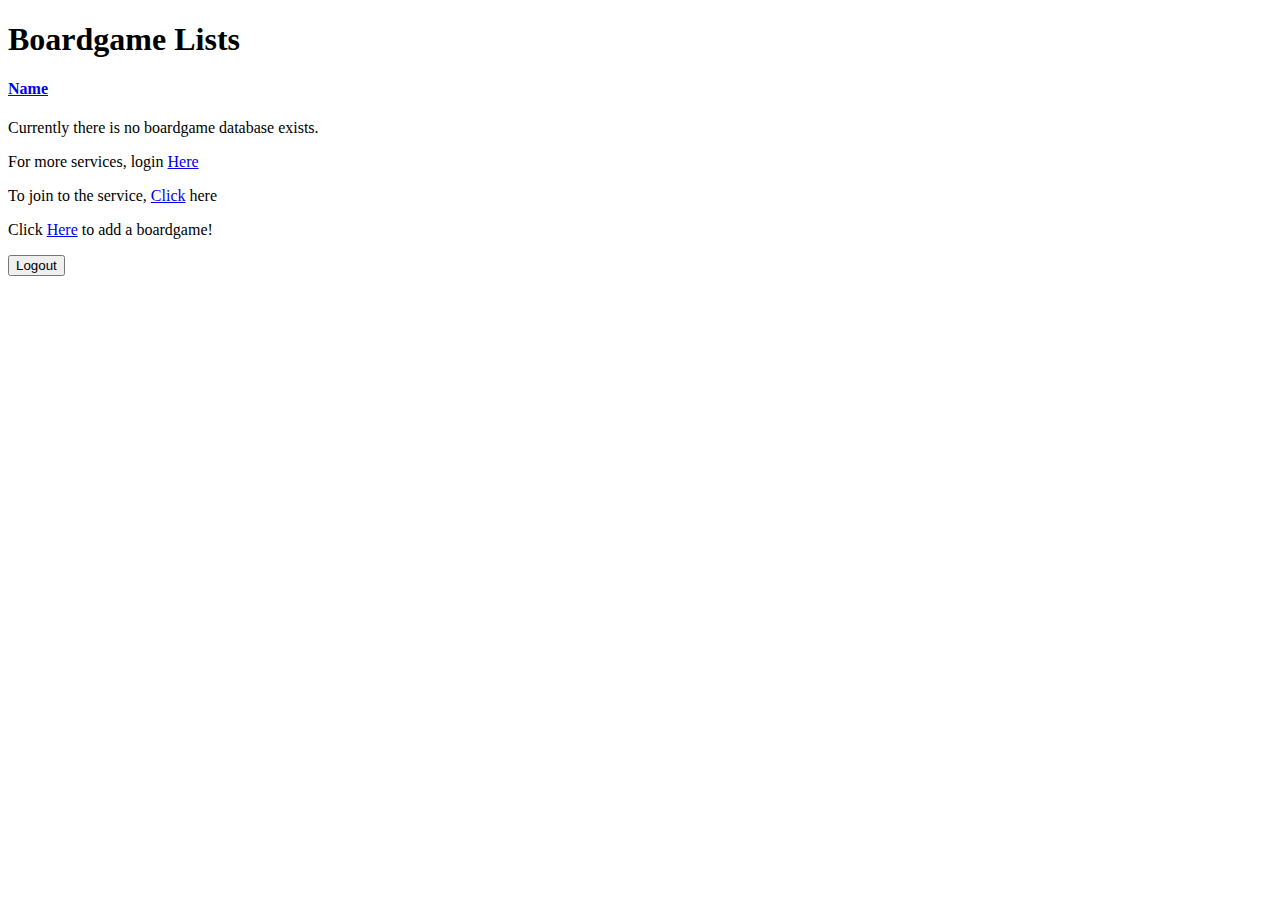
<file: src/main/resources/templates/index.html>
<!DOCTYPE html>
<html lang="en" xmlns:th="http://www.thymeleaf.org"
    xmlns:sec="https://www.thymeleaf.org/thymeleaf-extras-springsecurity5" data-bs-theme="light">


<head th:replace="fragments/header.html :: html-head(title='Boardgame Home')"></head>

<body>
    <nav th:replace="fragments/links :: nav.navigation-links"></nav>

    <main class="container">
        <div class="p-4 p-md-5 mb-4 text-center">
            <div class="container col-md-6">
                <h1>Boardgame Lists</h1>

                <div id="error" class="error pt-3">
                    <div th:if="${userAddedMsg}">
                        <p th:text="${userAddedMsg}"></p>
                    </div>
                </div>

                <div th:unless="${boardgames.empty}" class="py-3 my-3">
                    <div class="list-group d-flex flex-wrap justify-content-center" th:each="boardgame : ${boardgames}">
                        <a href="#" th:href='@{|/${boardgame.id}|}'
                            class="list-group-item list-group-item-action py-3 my-2">
                            <h4 th:text="${boardgame.name}">Name</h4>
                        </a>
                    </div>
                </div>
            </div>

            <div th:if="${boardgames.empty}">
                <p>Currently there is no boardgame database exists.</p>
            </div>

            <div sec:authorize="!hasRole('ROLE_USER')">
                <p class="lead">For more services, login <a href="#" th:href="@{/login}">Here</a></p>
                <p class="lead">To join to the service, <a href="#" th:href="@{/newUser}">Click</a> here</p>
            </div>
            <div sec:authorize="hasRole('ROLE_USER') || hasRole('ROLE_MANAGER')">
                <p class="lead">Click <a href="#" th:href="@{/secured/addBoardGame}">Here</a> to add a boardgame!</p>
                <form action="#" th:action="@{/logout}" method="post">
                    <input type="submit" value="Logout" class="btn btn-primary m-2 pb-2">
                </form>
            </div>
        </div>
    </main>
    <div class="b-example-divider border border-light"></div>

    <div th:include="fragments/links :: div.bottom-links"></div>
    <div th:replace="fragments/footer.html :: page-footer"></div>
</body>

</html>
</file>
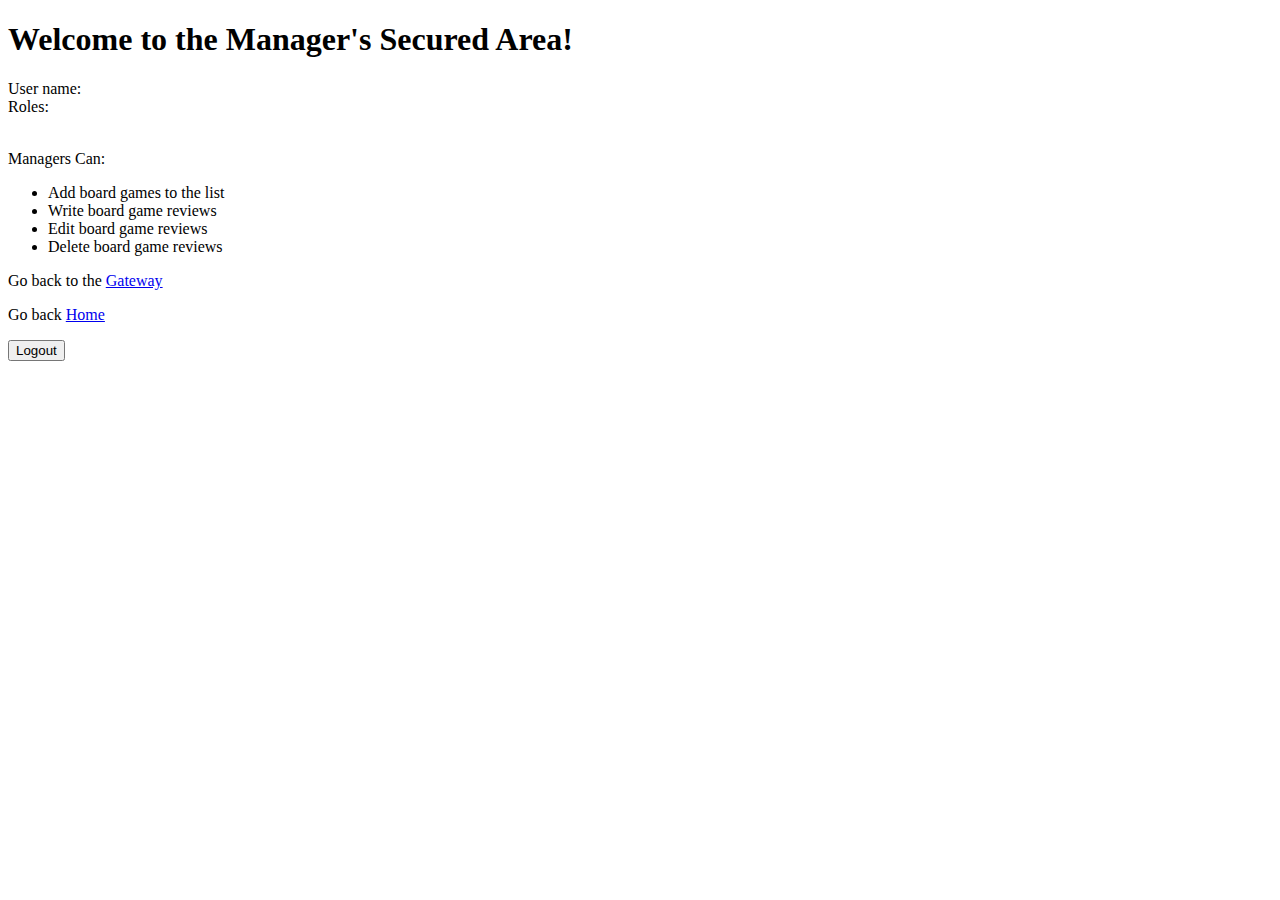
<file: src/main/resources/templates/secured/manager/index.html>
<!DOCTYPE html>
<html xmlns:th="http://www.thymleaf.org">

<head th:replace="fragments/header.html :: html-head(title='Managers Secured Area')"></head>

<body>
    <nav th:replace="fragments/links :: nav.navigation-links"></nav>
    <main class="container">
        <div class="p-4 p-md-5 mb-4 text-center">
            <h1>Welcome to the Manager's Secured Area!</h1>
            <div class="container col-md-6">
                <div class="bg-light border rounded py-3 my-3 ">
                    User name: <span sec:authentication="name"></span>
                    <br>
                    Roles: <span sec:authentication="principal.authorities"></span>
                    <br><br>
                    <p class="lead">Managers Can:</p>
                    <ul class="lead">
                        <li>
                            Add board games to the list
                        </li>
                        <li>
                            Write board game reviews
                        </li>
                        <li>
                            Edit board game reviews
                        </li>
                        <li>
                            Delete board game reviews
                        </li>
                    </ul>
                </div>
                <p class="lead">Go back to the <a href="#" th:href="@{/secured}">Gateway</a></p>
                <p class="lead">Go back <a href="#" th:href="@{/}">Home</a></p>
                <form action="#" th:action="@{/logout}" method="post">
                    <input type="submit" value="Logout" class="btn btn-primary m-2 pb-2">
                </form>
            </div>
        </div>
    </main>
    <div class="b-example-divider border border-light"></div>
    <div th:include="fragments/links :: div.bottom-links"></div>
    <div th:replace="fragments/footer.html :: page-footer"></div>
</body>

</html>
</file>
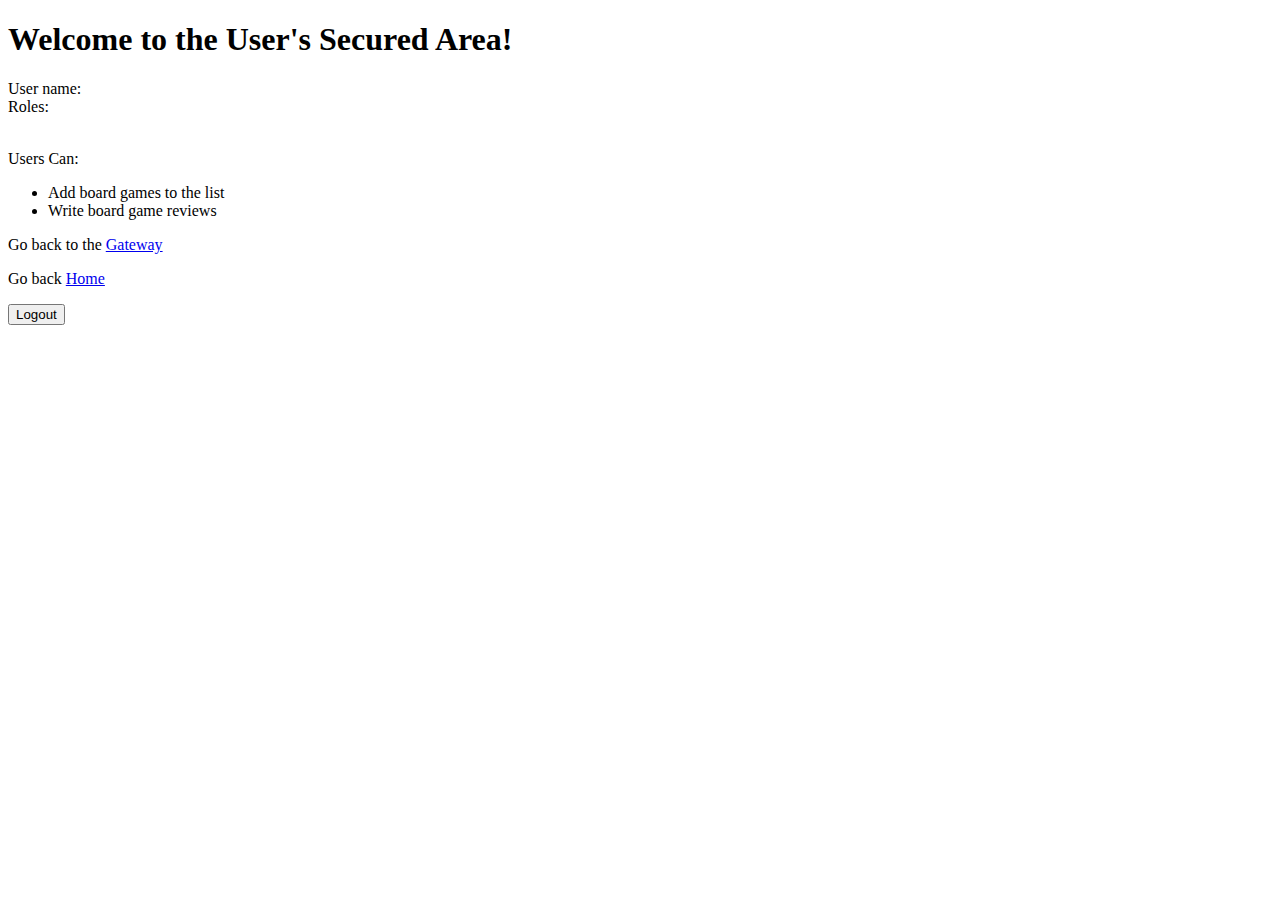
<file: src/main/resources/templates/secured/user/index.html>
<!DOCTYPE html>
<html lang="en" xmlns:th="https://www.thymeleaf.org"
    xmlns:sec="https://www.thymeleaf.org/thymeleaf-extras-springsecurity5">

<head th:replace="fragments/header.html :: html-head(title='User Area!')"></head>

<body>
    <nav th:replace="fragments/links :: nav.navigation-links"></nav>
    <main class="container">
        <div class="p-4 p-md-5 mb-4 text-center">
            <h1>Welcome to the User's Secured Area!</h1>
            <div class="container col-md-6">
                <div class="bg-light border rounded py-3 my-3 ">
                    User name: <span sec:authentication="name"></span>
                    <br>
                    Roles: <span sec:authentication="principal.authorities"></span>
                    <br><br>
                    <p class="lead">Users Can:</p>
                    <ul class="lead">
                        <li>
                            Add board games to the list
                        </li>
                        <li>
                            Write board game reviews
                        </li>
                    </ul>
                </div>
                <p class="lead">Go back to the <a href="#" th:href="@{/secured}">Gateway</a></p>
                <p class="lead">Go back <a href="#" th:href="@{/}">Home</a></p>
                <form action="#" th:action="@{/logout}" method="post">
                    <input type="submit" value="Logout" class="btn btn-primary m-2 pb-2">
                </form>
            </div>
        </div>
    </main>
    <div class="b-example-divider border border-light"></div>
    <div th:include="fragments/links :: div.bottom-links"></div>
    <div th:replace="fragments/footer.html :: page-footer"></div>
</body>

</html>
</file>
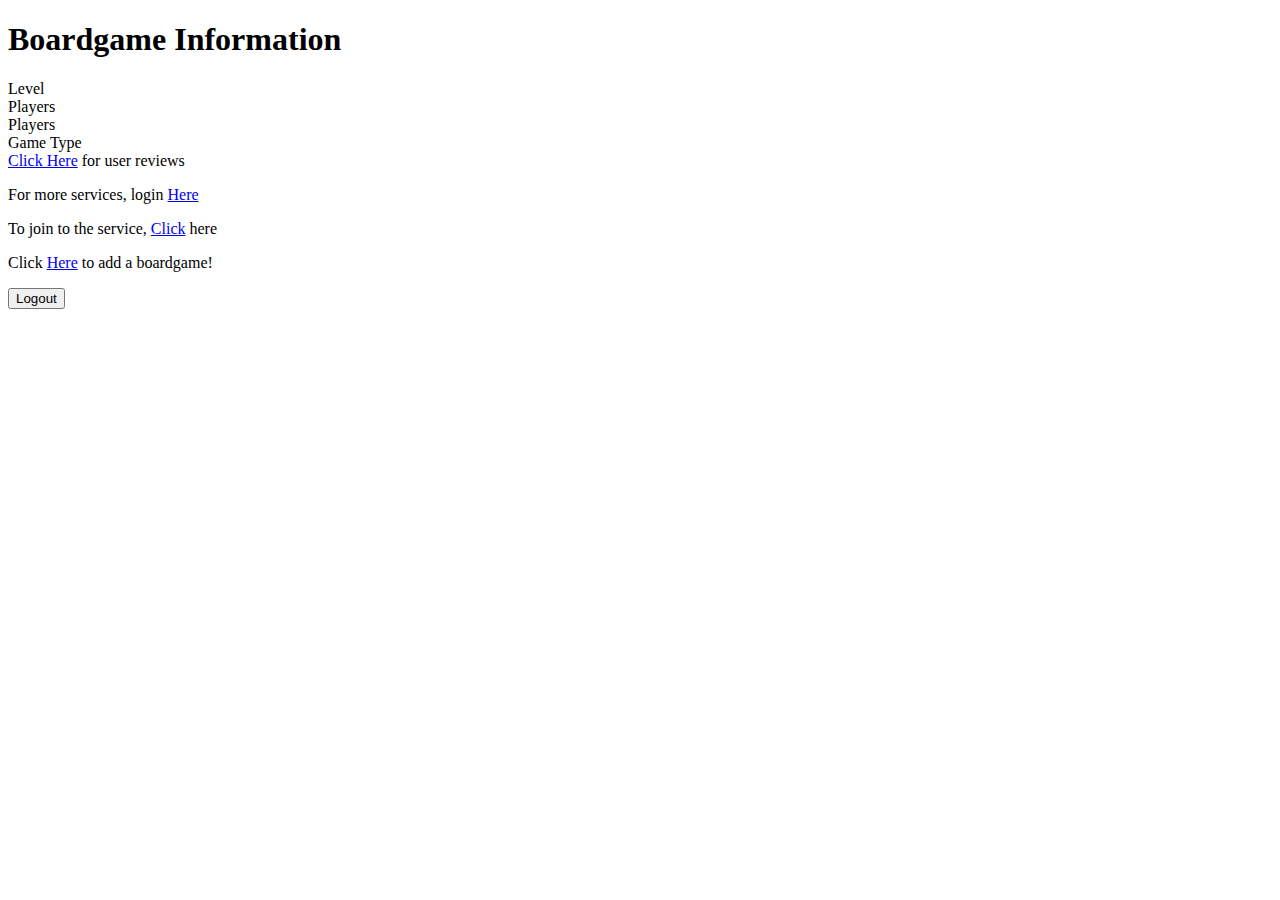
<file: src/main/resources/templates/boardgame.html>
<!DOCTYPE html>
<html lang="en" xmlns:th="http://www.thymeleaf.org">

<head th:replace="fragments/header.html :: html-head(title=|${boardgame.name}|)"></head>

<body>
    <nav th:replace="fragments/links :: nav.navigation-links"></nav>
    <main class="container">
        <div class="p-4 p-md-5 mb-4 text-center">
            <div class="container col-md-6">
                <h1 th:text="|Information of ${boardgame.name}|">Boardgame Information</h1>

                <div class="bg-light border rounded py-3 my-3">
                    <div class="h5 py-3" title="1 - Very easy, 2 - Easy, 3 - Medium, 4 - Difficult, 5 - Very Difficult"
                        th:text="|Game Level: ${boardgame.level}|">Level</div>
                    <div class="h5 py-3" th:unless="${boardgame.maxPlayers} == '+'"
                        th:text="|Players: ${boardgame.minPlayers} - ${boardgame.maxPlayers} people|">Players</div>
                    <div class="h5 py-3" th:if="${boardgame.maxPlayers} == '+'"
                        th:text="|Players: ${boardgame.minPlayers} + Players|">
                        Players
                    </div>
                    <div class="h5 py-3" th:text="|Game Type: ${boardgame.gameType}|">
                        Game Type
                    </div>
                    <div class="h5 py-3"><a href="#" th:href="@{|/${boardgame.id}/reviews|}">Click Here</a> for user
                        reviews</div>
                </div>

                <div sec:authorize="!hasRole('ROLE_USER')">
                    <p class="lead">For more services, login <a href="#" th:href="@{/login}">Here</a></p>
                    <p class="lead">To join to the service, <a href="#" th:href="@{/newUser}">Click</a> here</p>
                </div>
                <div sec:authorize="hasRole('ROLE_USER') || hasRole('ROLE_MANAGER')">
                    <p class="lead">Click <a href="#" th:href="@{/secured/addBoardGame}">Here</a> to add a boardgame!
                    </p>
                    <form action="#" th:action="@{/logout}" method="post">
                        <input type="submit" value="Logout" class="btn btn-primary m-2 pb-2">
                    </form>
                </div>
            </div>
        </div>
    </main>
    <div class="b-example-divider border border-light"></div>
    <div th:include="fragments/links :: div.bottom-links"></div>
    <div th:replace="fragments/footer.html :: page-footer"></div>
</body>

</html>
</file>
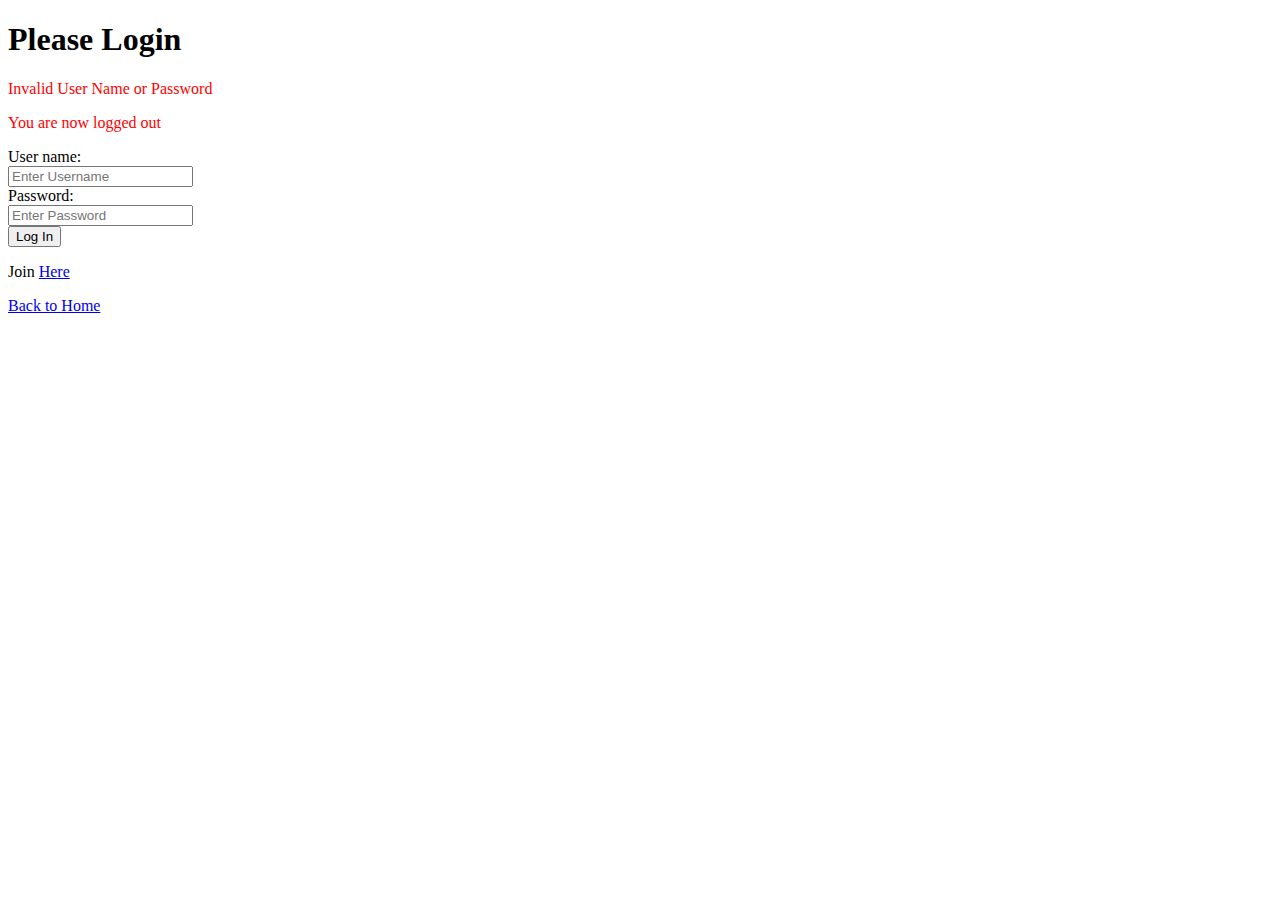
<file: src/main/resources/templates/login.html>
<!DOCTYPE html>
<html xmlns:th="http://www.thymleaf.org">

<head th:replace="fragments/header.html :: html-head(title='Log In!')"></head>

<body>
    <nav th:replace="fragments/links :: nav.navigation-links"></nav>
    <main class="container">
        <div class="p-4 p-md-5 mb-4 text-center">
            <h1 class="my-2 pb-3">Please Login</h1>

            <div th:if="${param.error}" style="color: red;">
                <p>Invalid User Name or Password</p>
            </div>
            <div th:if="${param.logout}" style="color: red;">
                <p>You are now logged out</p>
            </div>

            <form action="#" th:action="@{/login}" method="post">
                <div class="form-group row justify-content-center my-2">
                    <label for="inputUserName" class="col-sm-2 col-form-label">User name:</label>
                    <div class="col-sm-4">
                        <input type="text" name="username" class="form-control" id="inputUserName"
                            placeholder="Enter Username">
                    </div>
                </div>
                <div class="form-group row justify-content-center my-2">
                    <label for="inputPassword" class="col-sm-2 col-form-label">Password:</label>
                    <div class="col-sm-4">
                        <input type="password" name="password" class="form-control" id="inputPassword"
                            placeholder="Enter Password">
                    </div>
                </div>
                <input type="submit" value="Log In" class="btn btn-primary m-2 pb-2">
            </form>

            <div class="container text-center my-2">
                <p class="lead">Join <a href="#" th:href="@{/newUser}"> Here </a></p>
                <p class="lead"><a href="/" th:href="@{/}">Back to Home</a></p>
            </div>

        </div>
    </main>
    <div class="b-example-divider border border-light"></div>
    <div th:include="fragments/links :: div.bottom-links"></div>
    <div th:replace="fragments/footer.html :: page-footer"></div>
</body>

</html>
</file>
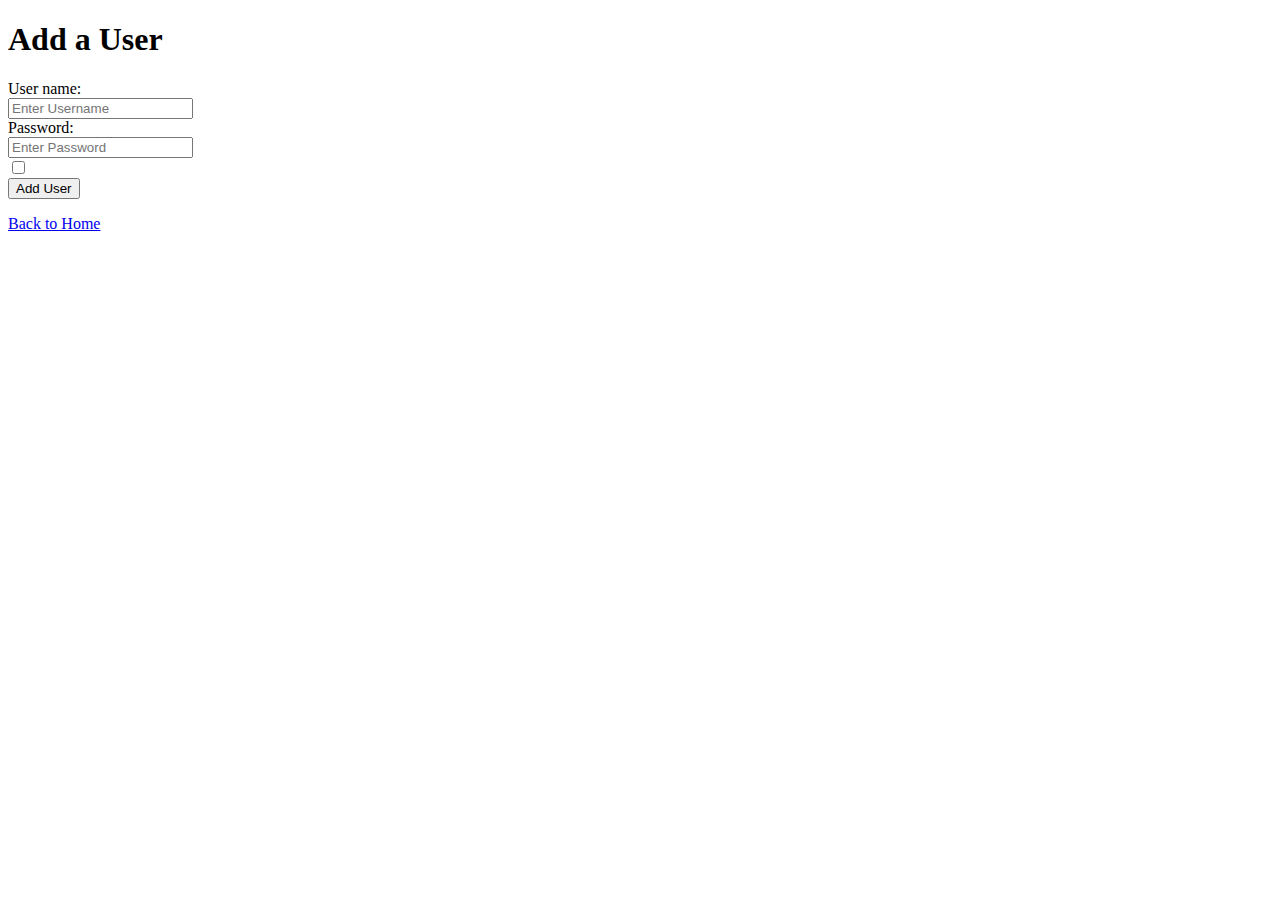
<file: src/main/resources/templates/new-user.html>
<!DOCTYPE html>
<html xmlns:th="http://www.thymleaf.org" xmlns:sec="https://www.thymeleaf.org/thymeleaf-extras-springsecurity5">

<head>
    <meta charset="UTF-8">
    <meta name="viewport" content="width=device-width, initial-scale=1,maximum-scale=1, user-scalable=no">
    <title>Add a User</title>
    <script src="../static/js/script.js" th:src="@{/js/script.js}"></script>
    <link rel="icon" type="image/x-icon" href="/img/favicon.ico">
    <link href="https://cdn.jsdelivr.net/npm/bootstrap@5.3.0-alpha3/dist/css/bootstrap.min.css" rel="stylesheet"
        integrity="sha384-KK94CHFLLe+nY2dmCWGMq91rCGa5gtU4mk92HdvYe+M/SXH301p5ILy+dN9+nJOZ" crossorigin="anonymous">
    <script src="https://cdn.jsdelivr.net/npm/bootstrap@5.3.0-alpha3/dist/js/bootstrap.bundle.min.js"
        integrity="sha384-ENjdO4Dr2bkBIFxQpeoTz1HIcje39Wm4jDKdf19U8gI4ddQ3GYNS7NTKfAdVQSZe"
        crossorigin="anonymous"></script>
    <link rel="stylesheet" type="text/css" href="../static/css/style.css" th:href="@{/css/style.css}">
</head>

<body>
    <nav th:replace="fragments/links :: nav.navigation-links"></nav>
    <main class="container">
        <div class="p-4 p-md-5 mb-4 text-center">
            <h1 class="my-2 pb-3">Add a User</h1>

            <div id="error" class="error">
                <div th:if="${errorMsg}">
                    <p th:text="${errorMsg}"></p>
                </div>
            </div>

            <form name="form" action="#" th:action="@{/addUser}" method="post" onsubmit="return verify()">
                <div class="form-group row justify-content-center my-2">
                    <label for="inputUserName" class="col-sm-2 col-form-label">User name:</label>
                    <div class="col-sm-4">
                        <input type="text" name="userName" class="form-control" id="inputUserName"
                            placeholder="Enter Username">
                    </div>
                </div>
                <div class="form-group row justify-content-center my-2">
                    <label for="inputPassword" class="col-sm-2 col-form-label">Password:</label>
                    <div class="col-sm-4">
                        <input type="password" name="password" class="form-control" id="inputPassword"
                            placeholder="Enter Password">
                    </div>
                </div>
                <div class="form-group row justify-content-center my-2" th:each="authority:${authorities}">
                    <label th:for="${authority}" th:text="${authority}" class="col-sm-2 col-form-label"></label>
                    <div class="col-sm-4">
                        <input type="checkbox" name="authorities" th:value="${authority}" th:id="${authority}">
                    </div>
                </div>
                <input type="submit" value="Add User" class="btn btn-primary m-2 pb-2">
            </form>
            <div class="container text-center my-2">
                <p class="lead"><a href="/" th:href="@{/}">Back to Home</a></p>
            </div>
        </div>
    </main>
    <div class="b-example-divider border border-light"></div>
    <div th:include="fragments/links :: div.bottom-links"></div>
    <div th:replace="fragments/footer.html :: page-footer"></div>
</body>

</html>
</file>
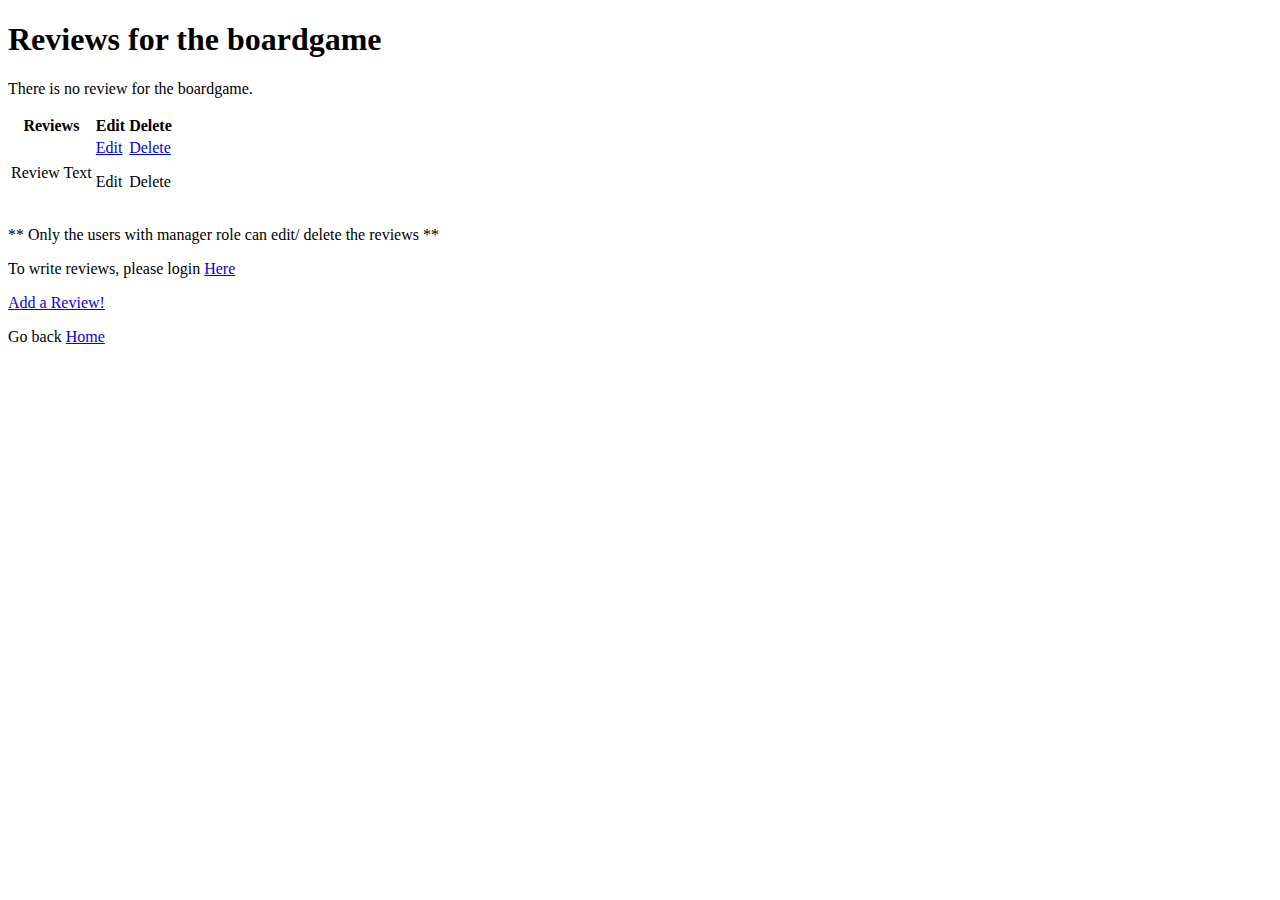
<file: src/main/resources/templates/review.html>
<!DOCTYPE html>
<html lang="en" xmlns:th="http://www.thymeleaf.org">

<head th:replace="fragments/header.html :: html-head(title='Boardgame Reviews')"></head>

<body>
    <nav th:replace="fragments/links :: nav.navigation-links"></nav>
    <main class="container">
        <div class="p-4 p-md-5 mb-4 text-center">
            <h1 th:text="|User Reviews for ${boardgame.name}|">Reviews for the boardgame</h1>

            <div th:unless="${reviews}">
                <p class="lead">There is no review for the boardgame.</p>
            </div>
            <div class="my-3">
                <table class="table" th:if="${reviews}">
                    <thead class="thead-dark">
                        <tr class="bg-dark text-white">
                            <th scope="col">Reviews</th>
                            <th scope="col" title="Only the users with [Manager Role] can edit & delete">Edit</th>
                            <th scope="col" title="Only the users with [Manager Role] can edit & delete">Delete</th>
                        </tr>
                    </thead>
                    <tbody>
                        <tr class="align-middle" th:each="review : ${reviews}">
                            <td th:text="${review.text}">Review Text</td>
                            <td>
                                <a sec:authorize="hasRole('ROLE_MANAGER')" href="#"
                                    th:href="@{|/${boardgame.id}/reviews/${review.id}|}">Edit</a>
                                <p sec:authorize="!hasRole('ROLE_MANAGER')" title="Manager Role required"
                                    class="text-secondary">Edit
                                </p>
                            </td>
                            <td>
                                <a sec:authorize="hasRole('ROLE_MANAGER')" href="#"
                                    th:href="@{/deleteReview/}+${review.id}">Delete</a>
                                <p sec:authorize="!hasRole('ROLE_MANAGER')" title="Manager Role required"
                                    class="text-secondary">
                                    Delete</p>
                            </td>
                        </tr>
                    </tbody>
                </table>
            </div>
            <div sec:authorize="!hasRole('ROLE_MANAGER')" th:if="${reviews}">
                <p class="lead">** Only the users with manager role can edit/ delete the reviews **</p>
            </div>
            <div sec:authorize="!hasRole('ROLE_USER')">
                <p class="lead">To write reviews, please login <a href="#" th:href="@{/secured}">Here</a></p>
            </div>
            <div sec:authorize="hasRole('ROLE_USER')">
                <p class="lead"><a href="#" th:href="@{/secured/addReview/}+${boardgame.id}">Add a Review!</a></p>
            </div>
            <div class="container text-center my-2">
                <p class="lead">Go back <a href="#" th:href="@{/}">Home</a></p>
            </div>
        </div>
    </main>
    <div class="b-example-divider border border-light"></div>
    <div th:include="fragments/links :: div.bottom-links"></div>
    <div th:replace="fragments/footer.html :: page-footer"></div>
</body>

</html>
</file>
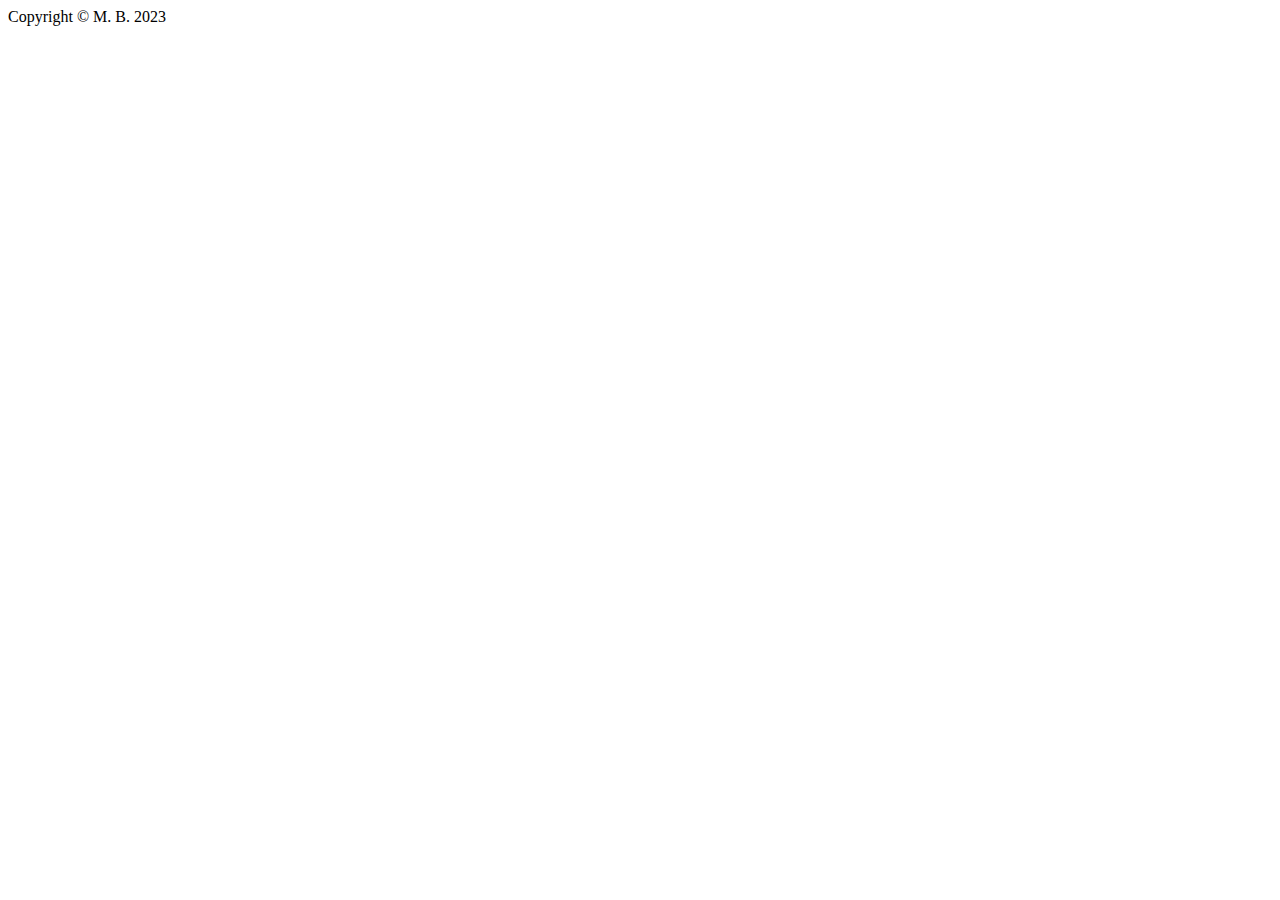
<file: src/main/resources/templates/fragments/footer.html>
<!DOCTYPE html>
<html lang="en" xmlns:th="https://www.thymeleaf.org">

<head>
    <meta charset="UTF-8">
    <title>Footer</title>
</head>

<body>
    <div th:fragment="page-footer" class="page-footer">
        <div class="d-flex flex-wrap justify-content-center py-3 mb-4 lead">
            Copyright &copy; M. B. 2023
        </div>
    </div>
</body>

</html>
</file>
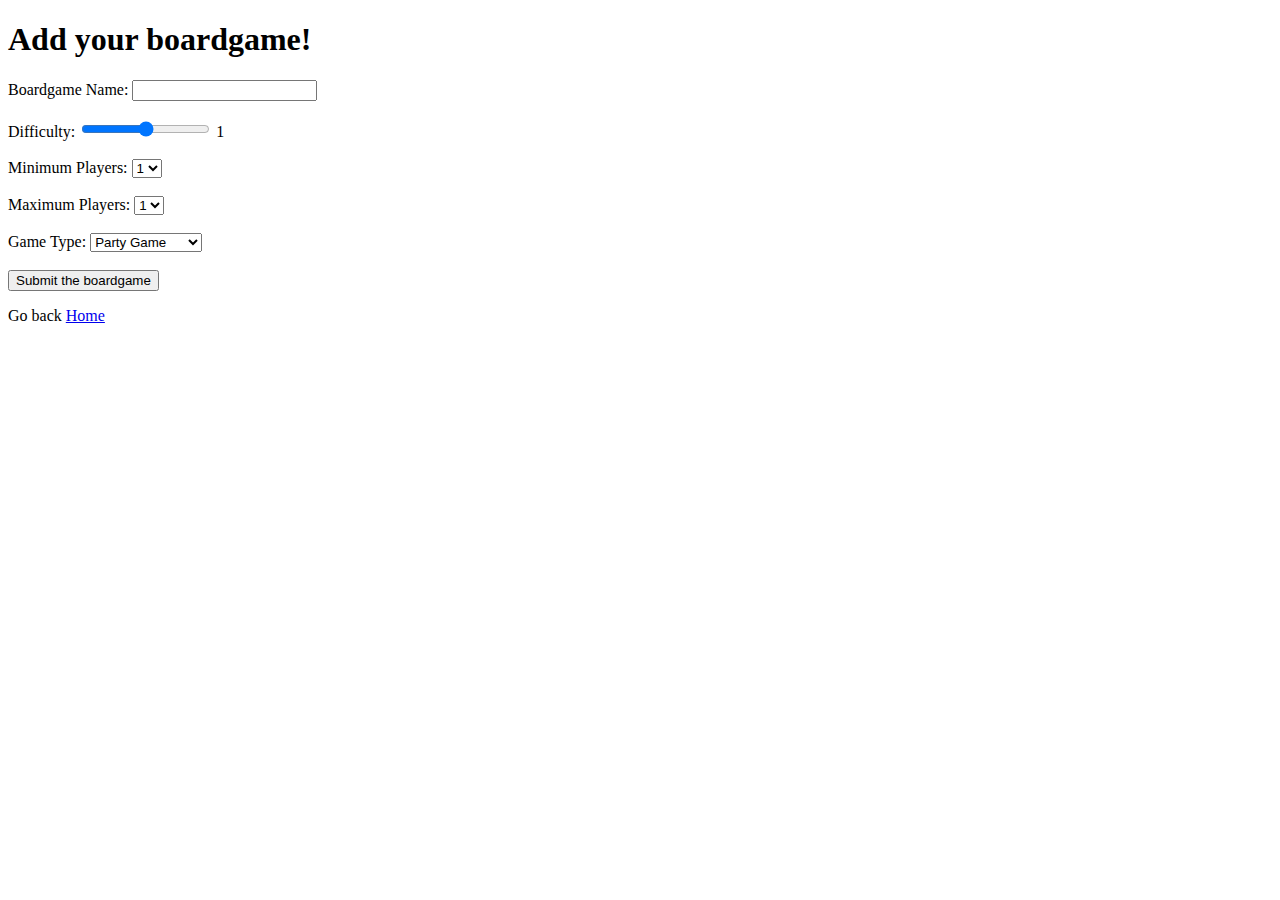
<file: src/main/resources/templates/secured/addBoardGame.html>
<!DOCTYPE html>
<html lang="en" xmlns:th="http://www.thymeleaf.org">

<head th:replace="fragments/header.html :: html-head(title='Add a Board Game')"></head>

<body>
    <nav th:replace="fragments/links :: nav.navigation-links"></nav>
    <main class="container">
        <div class="p-4 p-md-5 mb-4 text-center">
            <div class="container col-md-6">
                <h1>Add your boardgame!</h1>
                <div class="bg-light border rounded py-3 my-3">
                    <div id="error-boardgame" class="error-boardgame"></div>

                    <form action="#" th:action="@{/boardgameAdded}" method="POST" th:object="${boardgame}"
                        onsubmit="return verifyBoardGame()">
                        Boardgame Name: <input type="text" name="name" th:field="*{name}">
                        <br><br>
                        <span
                            title="1 - very easy, 2 - easy, 3 - medium, 4 - difficult, 5 - very difficult">Difficulty:</span>
                        <input type="range" name="level" min="1" max="5" step="1" th:field="*{level}" id="myRange"
                            oninput="this.nextElementSibling.value = this.value">
                        <output>1</output>
                        <br><br>
                        Minimum Players:
                        <select id="minPlayers" name="minPlayers" th:field="*{minPlayers}">
                            <option value="1">1</option>
                            <option value="2">2</option>
                            <option value="3">3</option>
                            <option value="4">4</option>
                            <option value="5">5</option>
                        </select>
                        <br><br>
                        Maximum Players:
                        <select id="maxPlayers" name="maxPlayers" th:field="*{maxPlayers}">
                            <option value="1">1</option>
                            <option value="2">2</option>
                            <option value="3">3</option>
                            <option value="4">4</option>
                            <option value="5">5</option>
                            <option value="6">6</option>
                            <option value="7">7</option>
                            <option value="8">8</option>
                            <option value="9">9</option>
                            <option value="+">+</option>
                        </select>
                        <br><br>
                        Game Type:
                        <select id="gameType" name="gameType" th:field="*{gameType}">
                            <option value="Party Game">Party Game</option>
                            <option value="Trivia Game">Trivia Game</option>
                            <option value="Strategy Game">Strategy Game</option>
                        </select>
                        <br><br>
                        <input type="submit" value="Submit the boardgame" class="btn btn-primary m-2 pb-2">
                    </form>
                </div>
                <p class="lead">Go back <a href="#" th:href="@{/}">Home</a></p>
            </div>
        </div>
    </main>
    <div class="b-example-divider border border-light"></div>
    <div th:include="fragments/links :: div.bottom-links"></div>
    <div th:replace="fragments/footer.html :: page-footer"></div>
</body>

</html>
</file>
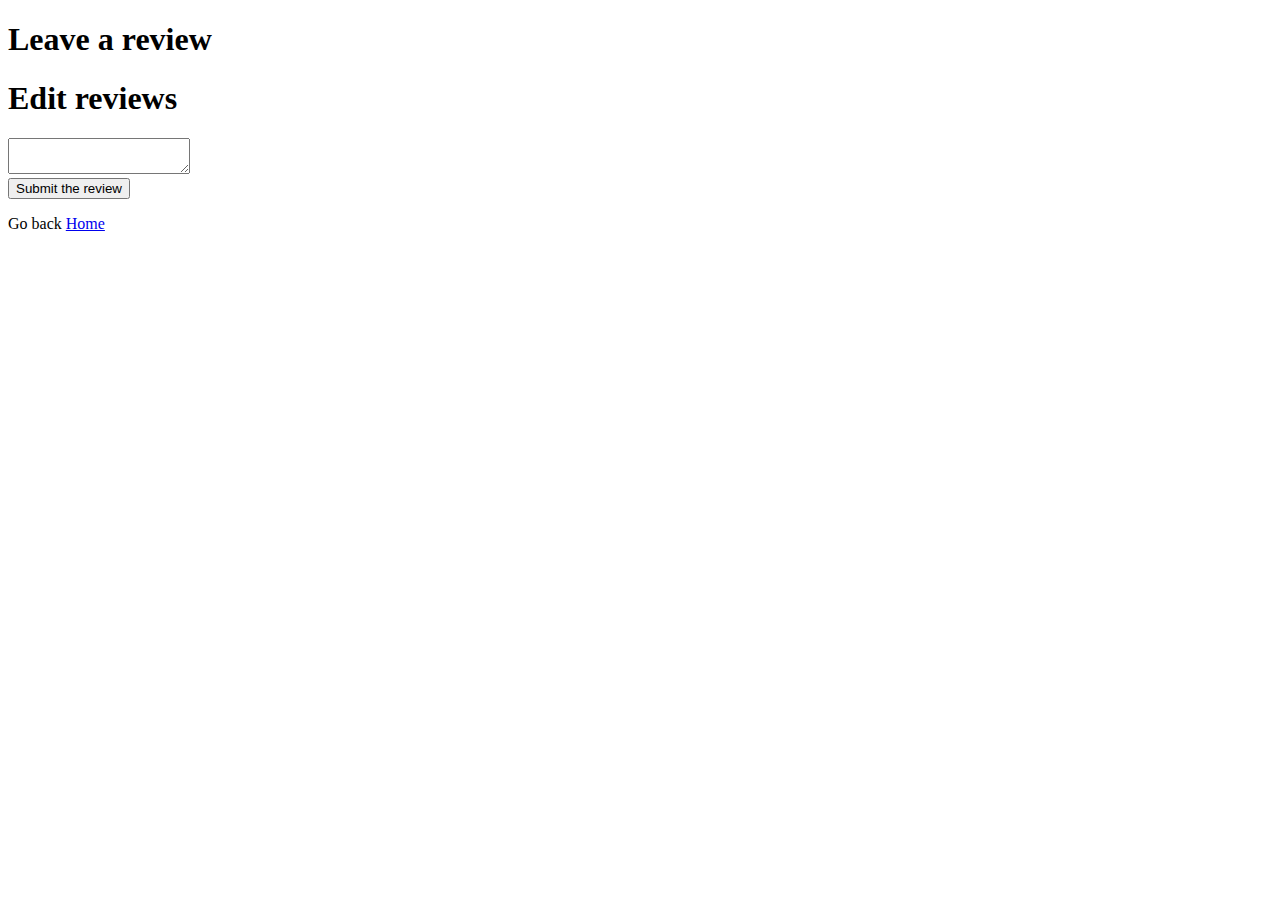
<file: src/main/resources/templates/secured/addReview.html>
<!DOCTYPE html>
<html lang="en" xmlns:th="http://www.thymeleaf.org">

<head th:replace="fragments/header.html :: html-head(title='Your boardgame Reviews')"></head>

<body>
    <nav th:replace="fragments/links :: nav.navigation-links"></nav>
    <main class="container">
        <div class="p-4 p-md-5 mb-4 text-center">
            <h1 th:unless="${review.id}" th:text="|Leave a review for ${boardgame.name}|">Leave a review</h1>
            <h1 th:if="${review.id}" th:text="|Edit reviews for ${boardgame.name}|">Edit reviews</h1>

            <form action="#" th:action="@{/reviewAdded}" method="POST" th:object="${review}">
                <div th:if="${review.id}">
                    <input type="hidden" name="id" th:field="*{id}">
                </div>
                <textarea name="text" th:field="*{text}"></textarea>
                <input type="hidden" name="gameId" th:value="${boardgame.id}">
                <br>
                <input type="submit" value="Submit the review" class="btn btn-primary m-2 pb-2">
            </form>

            <p class="lead">Go back <a href="#" th:href="@{/}">Home</a></p>
        </div>
    </main>
    <div class="b-example-divider border border-light"></div>
    <div th:include="fragments/links :: div.bottom-links"></div>
    <div th:replace="fragments/footer.html :: page-footer"></div>
</body>

</html>
</file>
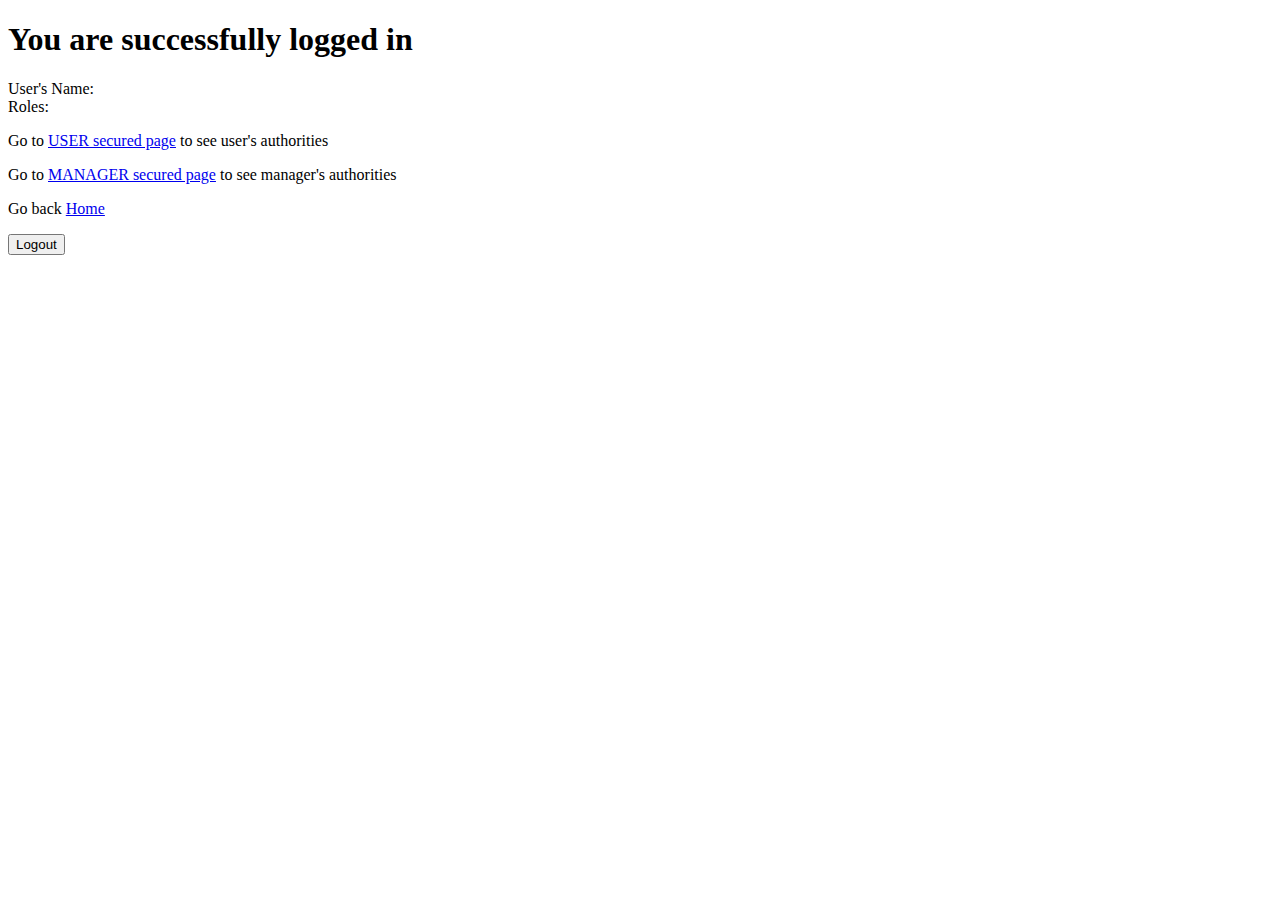
<file: src/main/resources/templates/secured/gateway.html>
<!DOCTYPE html>
<html lang="en" xmlns:th="https://www.thymeleaf.org"
    xmlns:sec="https://www.thymeleaf.org/thymeleaf-extras-springsecurity5">

<head th:replace="fragments/header.html :: html-head(title='Secured Section!')"></head>

<body>
    <nav th:replace="fragments/links :: nav.navigation-links"></nav>
    <main class="container">
        <div class="p-4 p-md-5 mb-4 text-center">
            <div class="container col-md-6">
                <h1>You are successfully logged in</h1>
                <div class="bg-light border rounded py-3 my-3">
                    <div th:if="${message}" class="error">
                        <p th:text="${message}"></p>
                    </div>
                    User's Name: <span sec:authentication="name"></span><br>
                    Roles: <span sec:authentication="principal.authorities"></span><br>
                </div>

                <div sec:authorize="hasRole('ROLE_USER')">
                    <p>Go to <a href="#" th:href="@{/user}">USER secured page</a> to see user's authorities
                    </p>
                </div>
                <div sec:authorize="hasRole('ROLE_MANAGER')">
                    <p>Go to <a href="#" th:href="@{/manager}">MANAGER secured page</a> to see manager's
                        authorities</p>
                </div>

                <p>Go back <a href="#" th:href="@{/}">Home</a></p>

                <form action="#" th:action="@{/logout}" method="post">
                    <input type="submit" value="Logout" class="btn btn-primary m-2 pb-2">
                </form>
            </div>
        </div>
    </main>
    <div class="b-example-divider border border-light"></div>
    <div th:include="fragments/links :: div.bottom-links"></div>
    <div th:replace="fragments/footer.html :: page-footer"></div>
</body>

</html>
</file>
